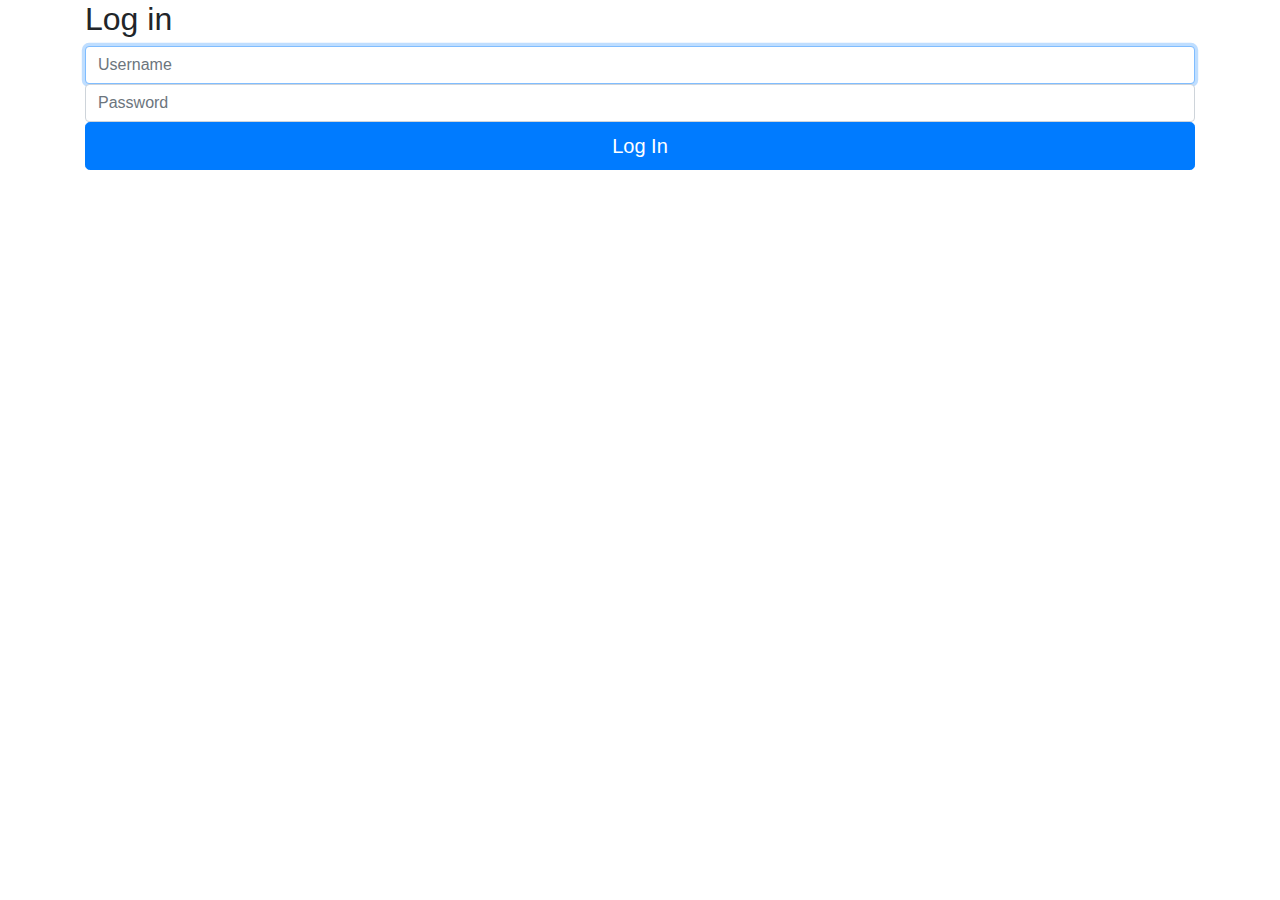
<file: src/main/resources/templates/login.html>
<!DOCTYPE html>
<html lang="en" xmlns:th="http://www.thymeleaf.org">
<head>
    <meta charset="utf-8">
    <title>Log in with your account</title>
    <link rel="stylesheet" href="https://stackpath.bootstrapcdn.com/bootstrap/4.5.2/css/bootstrap.min.css" integrity="sha384-JcKb8q3iqJ61gNV9KGb8thSsNjpSL0n8PARn9HuZOnIxN0hoP+VmmDGMN5t9UJ0Z" crossorigin="anonymous">
</head>

<body>
<div class="container">
    <form class="form-signin" method="POST" th:action="@{/login}">
        <h2 class="form-heading">Log in</h2>

        <div class="form-group">
            <span th:text="${message}"></span>
            <input name="username" type="text" class="form-control" placeholder="Username"
                   autofocus="true"/>

            <input name="password" type="password" class="form-control" placeholder="Password"/>
            <span class="has-error" th:text="${error}"></span>

            <button class="btn btn-lg btn-primary btn-block" type="submit">Log In</button>
        </div>
    </form>
</div>
</body>
</html>
</file>
